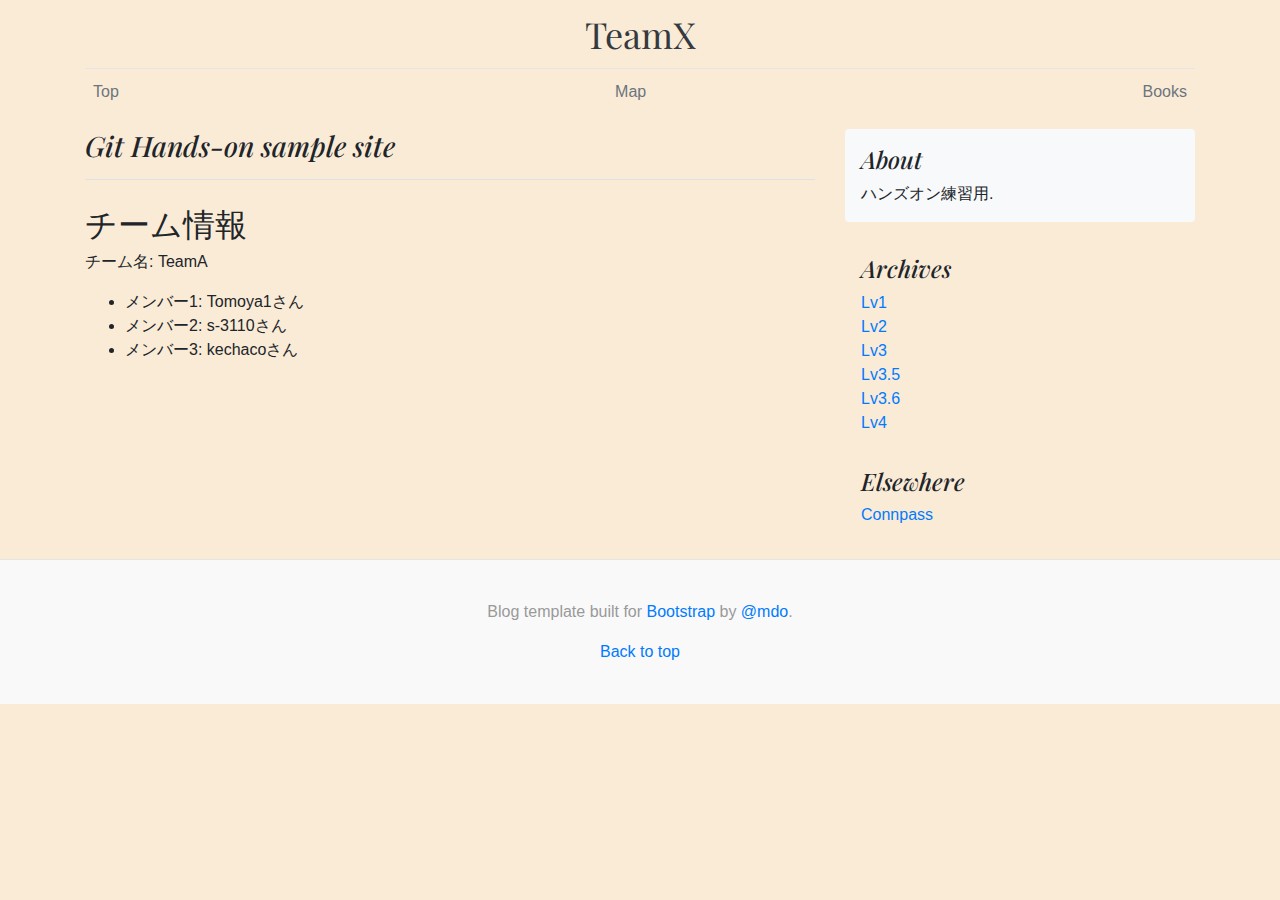
<file: index.html>
<!doctype html>
<html lang="en">
  <head>
    <meta charset="utf-8">
    <meta name="viewport" content="width=device-width, initial-scale=1, shrink-to-fit=no">

    <title>Git Hands-on sample site</title>

    <!-- Bootstrap core CSS -->
    <link href="bootstrap/css/bootstrap.min.css" rel="stylesheet">

    <!-- Custom styles for this template -->
    <link href="https://fonts.googleapis.com/css?family=Playfair+Display:700,900" rel="stylesheet">
    <link href="blog.css" rel="stylesheet">
  </head>

  <body>

    <div class="container">
      <header class="blog-header py-3">
        <div class="row flex-nowrap justify-content-between align-items-center">
          <div class="col-4 pt-1">
          </div>
          <div class="col-4 text-center">
            <a class="blog-header-logo text-dark" href="index.html">TeamX</a>
          </div>
          <div class="col-4 d-flex justify-content-end align-items-center">
          </div>
        </div>
      </header>

      <div class="nav-scroller py-1 mb-2">
        <nav class="nav d-flex justify-content-between">
          <a class="p-2 text-muted" href="index.html">Top</a>
          <a class="p-2 text-muted" href="map.html">Map</a>
          <a class="p-2 text-muted" href="books.html">Books</a>
        </nav>
      </div>

      <div class="row mb-2">
      </div>
    </div>

    <main role="main" class="container">
      <div class="row">
        <div class="col-md-8 blog-main">
          <h3 class="pb-3 mb-4 font-italic border-bottom">
            Git Hands-on sample site
          </h3>

          <div class="blog-post">
            
            <h2>チーム情報</h2>
            <p>
              チーム名: TeamA
            </p>
            <ul>
              <li>メンバー1: Tomoya1さん</li>
              <li>メンバー2: s-3110さん</li>
              <li>メンバー3: kechacoさん</li>
            </ul>
          </div><!-- /.blog-post -->
        </div><!-- /.blog-main -->

        <aside class="col-md-4 blog-sidebar">
          <div class="p-3 mb-3 bg-light rounded">
            <h4 class="font-italic">About</h4>
            <p class="mb-0">ハンズオン練習用.</p>
          </div>

          <div class="p-3">
            <h4 class="font-italic">Archives</h4>
            <ol class="list-unstyled mb-0">
              <li><a href="https://goo.gl/NxhUoJ">Lv1</a></li>
              <li><a href="https://goo.gl/NxhUoJ">Lv2</a></li>
              <li><a href="https://goo.gl/NxhUoJ">Lv3</a></li>
              <li><a href="https://goo.gl/NxhUoJ">Lv3.5</a></li>
              <li><a href="https://goo.gl/NxhUoJ">Lv3.6</a></li>
              <li><a href="https://goo.gl/NxhUoJ">Lv4</a></li>
            </ol>
          </div>

          <div class="p-3">
            <h4 class="font-italic">Elsewhere</h4>
            <ol class="list-unstyled">
              <li><a href="https://oss.connpass.com/">Connpass</a></li>
            </ol>
          </div>
        </aside><!-- /.blog-sidebar -->

      </div><!-- /.row -->

    </main><!-- /.container -->

    <footer class="blog-footer">
      <p>Blog template built for <a href="https://getbootstrap.com/">Bootstrap</a> by <a href="https://twitter.com/mdo">@mdo</a>.</p>
      <p>
        <a href="#">Back to top</a>
      </p>
    </footer>

    <!-- Bootstrap core JavaScript
    ================================================== -->
    <!-- Placed at the end of the document so the pages load faster -->
    <script src="https://code.jquery.com/jquery-3.3.1.slim.min.js" integrity="sha384-q8i/X+965DzO0rT7abK41JStQIAqVgRVzpbzo5smXKp4YfRvH+8abtTE1Pi6jizo" crossorigin="anonymous"></script>
    <script>window.jQuery || document.write('<script src="../../assets/js/vendor/jquery-slim.min.js"><\/script>')</script>
    <script src="bootstrap/js/bootstrap.min.js"></script>
    <script>
      Holder.addTheme('thumb', {
        bg: '#55595c',
        fg: '#eceeef',
        text: 'Thumbnail'
      });
    </script>
  </body>
</html>
</file>
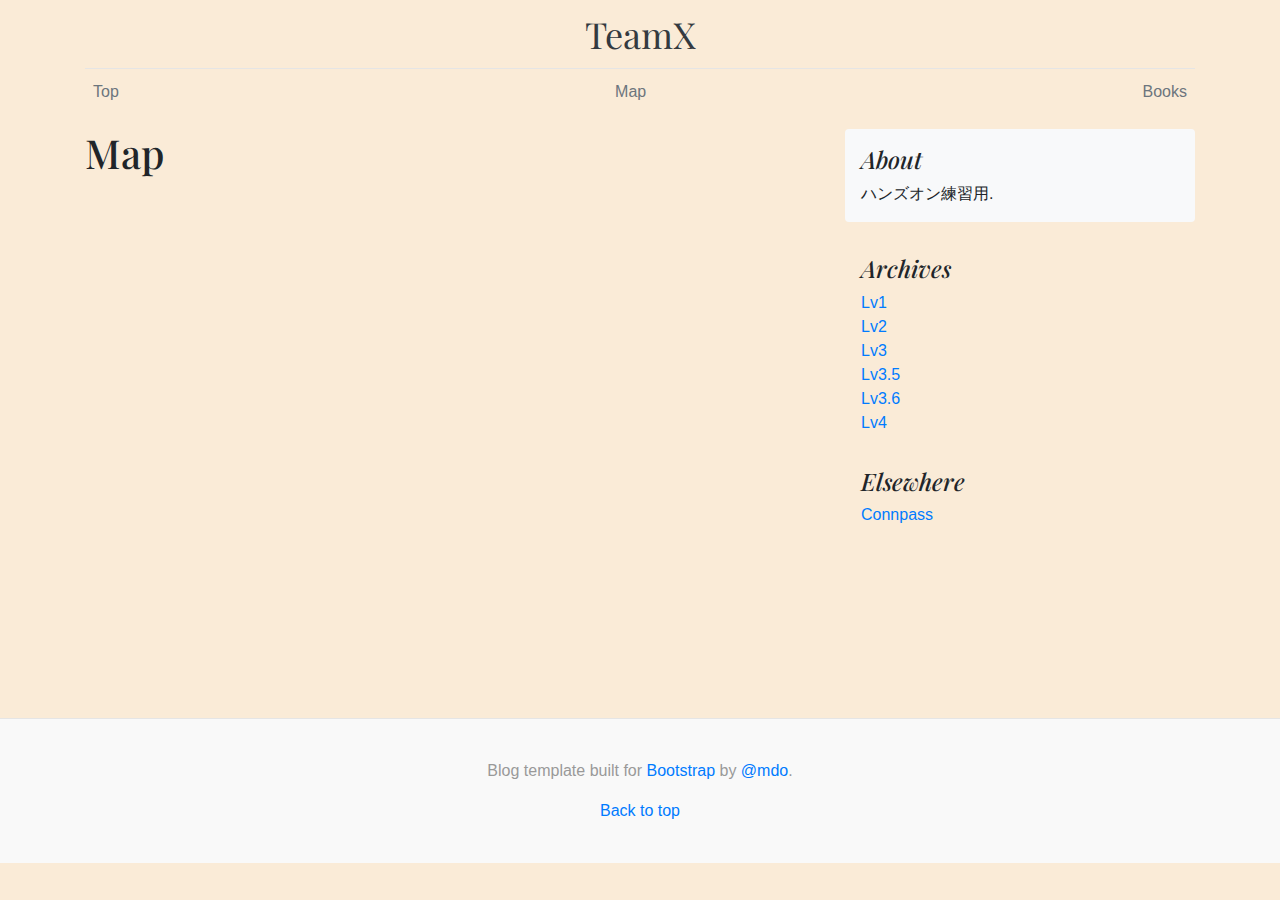
<file: map.html>
<!doctype html>
<html lang="en">
  <head>
    <meta charset="utf-8">
    <meta name="viewport" content="width=device-width, initial-scale=1, shrink-to-fit=no">

    <title>Git Hands-on sample site</title>

    <!-- Bootstrap core CSS -->
    <link href="bootstrap/css/bootstrap.min.css" rel="stylesheet">

    <!-- Custom styles for this template -->
    <link href="https://fonts.googleapis.com/css?family=Playfair+Display:700,900" rel="stylesheet">
    <link href="blog.css" rel="stylesheet">
  </head>

  <body>

    <div class="container">
      <header class="blog-header py-3">
        <div class="row flex-nowrap justify-content-between align-items-center">
          <div class="col-4 pt-1">
          </div>
          <div class="col-4 text-center">
            <a class="blog-header-logo text-dark" href="index.html">TeamX</a>
          </div>
          <div class="col-4 d-flex justify-content-end align-items-center">
          </div>
        </div>
      </header>

      <div class="nav-scroller py-1 mb-2">
        <nav class="nav d-flex justify-content-between">
          <a class="p-2 text-muted" href="index.html">Top</a>
          <a class="p-2 text-muted" href="map.html">Map</a>
          <a class="p-2 text-muted" href="books.html">Books</a>
        </nav>
      </div>

      <div class="row mb-2">
      </div>
    </div>

    <main role="main" class="container">
      <div class="row">
        <div class="col-md-8 blog-main">
          <div class="blog-post">
            <h2 class="blog-post-title">Map</h2>
            <p class="blog-post-meta"></p>

            <!-- Google map search result -->
            <iframe src="https://www.google.com/maps/embed?pb=!1m18!1m12!1m3!1d3241.7479754683745!2d139.7432442152582!3d35.65858048019946!2m3!1f0!2f0!3f0!3m2!1i1024!2i768!4f13.1!3m3!1m2!1s0x60188bbd9009ec09%3A0x481a93f0d2a409dd!2z5p2x5Lqs44K_44Ov44O8!5e0!3m2!1sja!2sjp!4v1542531221215" width="600" height="450" frameborder="0" style="border:0" allowfullscreen></iframe>

          </div><!-- /.blog-post -->
        </div><!-- /.blog-main -->

        <aside class="col-md-4 blog-sidebar">
          <div class="p-3 mb-3 bg-light rounded">
            <h4 class="font-italic">About</h4>
            <p class="mb-0">ハンズオン練習用.</p>
          </div>

          <div class="p-3">
            <h4 class="font-italic">Archives</h4>
            <ol class="list-unstyled mb-0">
              <li><a href="https://goo.gl/NxhUoJ">Lv1</a></li>
              <li><a href="https://goo.gl/NxhUoJ">Lv2</a></li>
              <li><a href="https://goo.gl/NxhUoJ">Lv3</a></li>
              <li><a href="https://goo.gl/NxhUoJ">Lv3.5</a></li>
              <li><a href="https://goo.gl/NxhUoJ">Lv3.6</a></li>
              <li><a href="https://goo.gl/NxhUoJ">Lv4</a></li>
            </ol>
          </div>

          <div class="p-3">
            <h4 class="font-italic">Elsewhere</h4>
            <ol class="list-unstyled">
              <li><a href="https://oss.connpass.com/">Connpass</a></li>
            </ol>
          </div>
        </aside><!-- /.blog-sidebar -->

      </div><!-- /.row -->

    </main><!-- /.container -->

    <footer class="blog-footer">
      <p>Blog template built for <a href="https://getbootstrap.com/">Bootstrap</a> by <a href="https://twitter.com/mdo">@mdo</a>.</p>
      <p>
        <a href="#">Back to top</a>
      </p>
    </footer>

    <!-- Bootstrap core JavaScript
    ================================================== -->
    <!-- Placed at the end of the document so the pages load faster -->
    <script src="https://code.jquery.com/jquery-3.3.1.slim.min.js" integrity="sha384-q8i/X+965DzO0rT7abK41JStQIAqVgRVzpbzo5smXKp4YfRvH+8abtTE1Pi6jizo" crossorigin="anonymous"></script>
    <script>window.jQuery || document.write('<script src="../../assets/js/vendor/jquery-slim.min.js"><\/script>')</script>
    <script src="bootstrap/js/bootstrap.min.js"></script>
    <script>
      Holder.addTheme('thumb', {
        bg: '#55595c',
        fg: '#eceeef',
        text: 'Thumbnail'
      });
    </script>
  </body>
</html>
</file>
<file: blog.css>
/* stylelint-disable selector-list-comma-newline-after */

.blog-header {
  line-height: 1;
  border-bottom: 1px solid #e5e5e5;
}

.blog-header-logo {
  font-family: "Playfair Display", Georgia, "Times New Roman", serif;
  font-size: 2.25rem;
}

.blog-header-logo:hover {
  text-decoration: none;
}

h1, h2, h3, h4, h5, h6 {
  font-family: "Playfair Display", Georgia, "Times New Roman", serif;
}

.display-4 {
  font-size: 2.5rem;
}
@media (min-width: 768px) {
  .display-4 {
    font-size: 3rem;
  }
}

.nav-scroller {
  position: relative;
  z-index: 2;
  height: 2.75rem;
  overflow-y: hidden;
}

.nav-scroller .nav {
  display: -ms-flexbox;
  display: flex;
  -ms-flex-wrap: nowrap;
  flex-wrap: nowrap;
  padding-bottom: 1rem;
  margin-top: -1px;
  overflow-x: auto;
  text-align: center;
  white-space: nowrap;
  -webkit-overflow-scrolling: touch;
}

.nav-scroller .nav-link {
  padding-top: .75rem;
  padding-bottom: .75rem;
  font-size: .875rem;
}

.card-img-right {
  height: 100%;
  border-radius: 0 3px 3px 0;
}

.flex-auto {
  -ms-flex: 0 0 auto;
  flex: 0 0 auto;
}

.h-250 { height: 250px; }
@media (min-width: 768px) {
  .h-md-250 { height: 250px; }
}

/*
 * Blog name and description
 */
.blog-title {
  margin-bottom: 0;
  font-size: 2rem;
  font-weight: 400;
}
.blog-description {
  font-size: 1.1rem;
  color: #999;
}

@media (min-width: 40em) {
  .blog-title {
    font-size: 3.5rem;
  }
}

/* Pagination */
.blog-pagination {
  margin-bottom: 4rem;
}
.blog-pagination > .btn {
  border-radius: 2rem;
}

/*
 * Blog posts
 */
.blog-post {
  margin-bottom: 4rem;
}
.blog-post-title {
  margin-bottom: .25rem;
  font-size: 2.5rem;
}
.blog-post-meta {
  margin-bottom: 1.25rem;
  color: #999;
}

/*
 * Footer
 */
.blog-footer {
  padding: 2.5rem 0;
  color: #999;
  text-align: center;
  background-color: #f9f9f9;
  border-top: .05rem solid #e5e5e5;
}
.blog-footer p:last-child {
  margin-bottom: 0;
}

body {
  background-color: antiquewhite;
}
</file>
